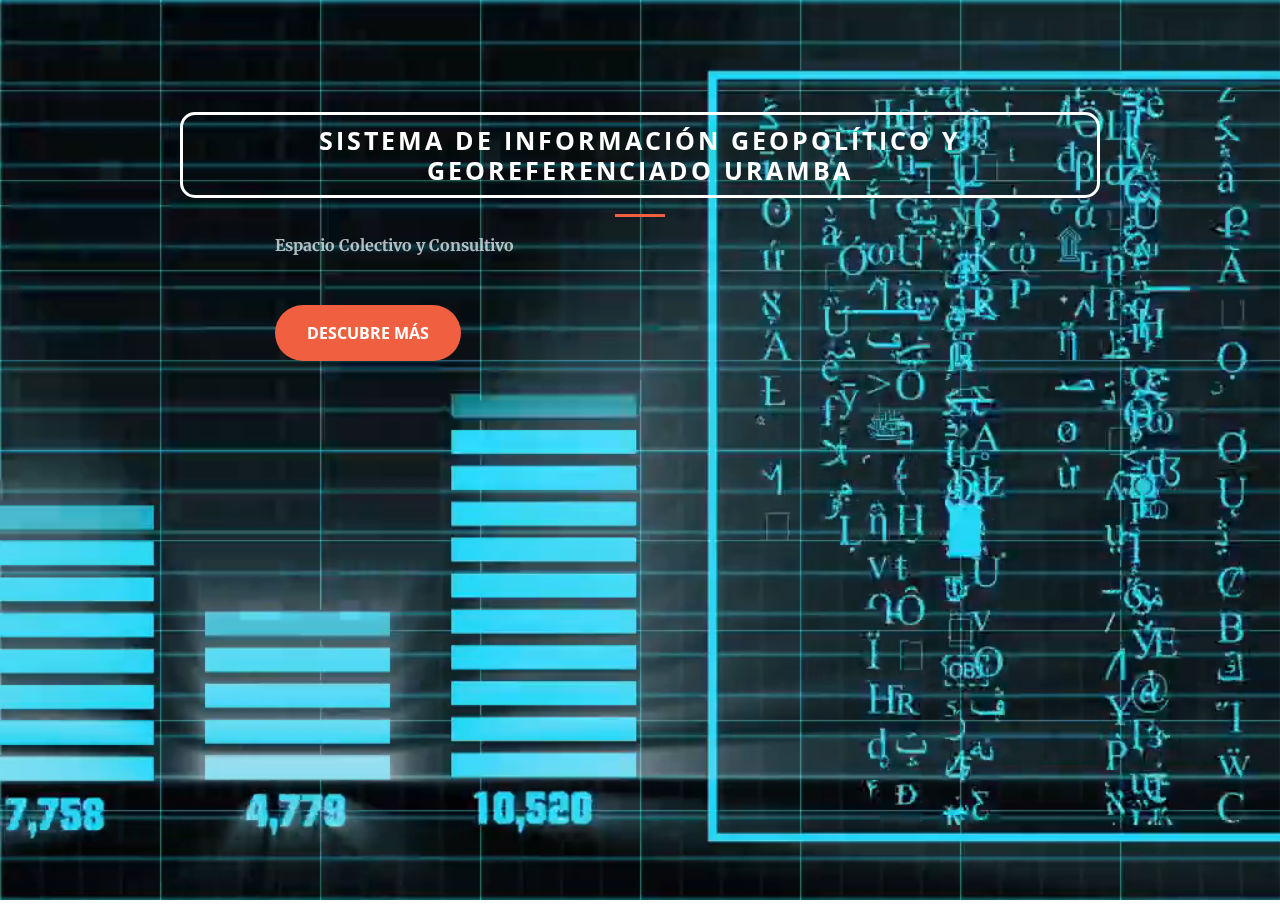
<file: index.html>
<!DOCTYPE html>
<html lang="en">

  <head>
	  <meta name="google-site-verification" content="Jle-zNDKQRshjD7ltNRLYMKPgFHZeFi5ZIf6fvwQRps" />

    <meta charset="utf-8">
    <meta name="viewport" content="width=device-width, initial-scale=1, shrink-to-fit=no">
    <meta name="description" content="">
    <meta name="author" content="">
	  <link rel="icon" href="img/slogo.ico">

    <title>Scharss</title>

    <!-- Bootstrap core CSS -->
    <link href="vendor/bootstrap/css/bootstrap.min.css" rel="stylesheet">

    <!-- Custom fonts for this template -->
    <link href="vendor/fontawesome-free/css/all.min.css" rel="stylesheet" type="text/css">
    <link href='https://fonts.googleapis.com/css?family=Open+Sans:300italic,400italic,600italic,700italic,800italic,400,300,600,700,800' rel='stylesheet' type='text/css'>
    <link href='https://fonts.googleapis.com/css?family=Merriweather:400,300,300italic,400italic,700,700italic,900,900italic' rel='stylesheet' type='text/css'>

    <!-- Plugin CSS -->
    <link href="vendor/magnific-popup/magnific-popup.css" rel="stylesheet">

    <!-- Custom styles for this template -->
    <link href="css/creative.min.css" rel="stylesheet">
	<link href="css/styles.css" rel="stylesheet" type="text/css">

  </head>

  <body id="page-top">

    <!-- Navigation -->
    <!--  <nav class="navbar navbar-expand-lg navbar-light fixed-top" id="mainNav">
      <div class="container">
        <a class="navbar-brand js-scroll-trigger" href="#page-top"><strong>Geek Academy</strong></a>
        <button class="navbar-toggler navbar-toggler-right" type="button" data-toggle="collapse" data-target="#navbarResponsive" aria-controls="navbarResponsive" aria-expanded="false" aria-label="Toggle navigation">
          <span class="navbar-toggler-icon"></span>
        </button>
        <div class="collapse navbar-collapse" id="navbarResponsive">
          <ul class="navbar-nav ml-auto">
            <li class="nav-item">
              <a class="nav-link js-scroll-trigger" href="https://scharss.moodlecloud.com/login/index.php"><strong>Campus</strong></a>
            </li>
		  
		  
		<li class="nav-item">
              <a class="nav-link js-scroll-trigger" href="https://scharss.github.io/mihorario/"><strong>Calendar</strong></a>
            </li>
            
            <li class="nav-item">
              <a class="nav-link js-scroll-trigger" href="#about"><strong>Portfolio</strong></a>
            </li>
            <li class="nav-item">
              <a class="nav-link js-scroll-trigger" href="#contact"><strong>Contact</strong></a>
            </li>
		  
		  	<li class="nav-item">
              <a class="nav-link js-scroll-trigger" href="https://scharss.blogspot.com/"><strong>Blog</strong></a>
            </li>
		  
		  <li class="nav-item">
              <a class="nav-link js-scroll-trigger" href="https://scharss.github.io/agrodata2/"><strong>Satellite Online</strong></a>
            </li>
		  
		 
          </ul>
        </div>
      </div>
    </nav>-->

	<!--**************************************header************************************-->
    
	<div class = "header-container">
	<div class= "video-container">
	
    
	<video id="video" src="video/teclas.mp4" muted autoplay loop poster="video/header.jpg"></video>
	
	<!--fin video -->
   </div><!--fin video container-->
   <div class="container my-auto">
        <div class="row">
          <div class="col-lg-10 mx-auto">
            <h1 class="text-uppercase">
              <strong>Sistema De Información Geopolítico y Georeferenciado URAMBA</strong>
            </h1>
            <hr>
          </div>
          <div class="col-lg-8 mx-auto">
            <p class="text-faded mb-5"><strong>Espacio Colectivo y Consultivo  </strong> </p>
			
            <a class="btn btn-primary btn-xl js-scroll-trigger" href="index2.html">Descubre Más</a>
          </div>
        </div>
      </div>
   </div><!--fin header container-->
<br>   
   
	
	<!--**************************************header************************************-->

    
	
	 
	 
<!--******************************************************************************-->

    <!-- Bootstrap core JavaScript -->
    <script src="vendor/jquery/jquery.min.js"></script>
    <script src="vendor/bootstrap/js/bootstrap.bundle.min.js"></script>

    <!-- Plugin JavaScript -->
    <script src="vendor/jquery-easing/jquery.easing.min.js"></script>
    <script src="vendor/scrollreveal/scrollreveal.min.js"></script>
    <script src="vendor/magnific-popup/jquery.magnific-popup.min.js"></script>

    <!-- Custom scripts for this template -->
    <script src="js/creative.min.js"></script>

  </body>

</html>
</file>
<file: css/styles.css>
.header-container  {
	width: 100%;
	height: 100%;
	border-left: none;
	border-right: none;
	position: relative;
	padding: 20px;
	
	
	

}

.video-container{
	position: absolute;
	top: 0%;
	left:0%;
	height: 100%;
	width: 100%;
	overflow: hidden;
		
}

video {
	 position: relative;
    top: 0;
    left: 0;
    width: 100vw;
    height: 100vh;
    object-fit: cover;
	
}

h1 {
	
	color: #ffffff;
	z-index: 1;
	text-align: center;
	margin-right: auto;
	margin-left: auto;
	margin-top: 10%;
	border: 3px solid #FFFFFF;
	padding: 10px;
	border-radius: 15px;
	width: auto;
	letter-spacing: 3px;
	font-size: 25px;
	font-family: 'Open Sans', 'Helvetica Neue', Arial, sans-serif;
	position: relative;
	
	
}

.separator{
	
	margin: 0 auto;
   width: 200px;
   color: #f05f40;
}
</file>
<file: vendor/fontawesome-free/css/all.min.css>
/*!
 * Font Awesome Free 5.3.1 by @fontawesome - https://fontawesome.com
 * License - https://fontawesome.com/license/free (Icons: CC BY 4.0, Fonts: SIL OFL 1.1, Code: MIT License)
 */
.fa,.fab,.fal,.far,.fas{-moz-osx-font-smoothing:grayscale;-webkit-font-smoothing:antialiased;display:inline-block;font-style:normal;font-variant:normal;text-rendering:auto;line-height:1}.fa-lg{font-size:1.33333em;line-height:.75em;vertical-align:-.0667em}.fa-xs{font-size:.75em}.fa-sm{font-size:.875em}.fa-1x{font-size:1em}.fa-2x{font-size:2em}.fa-3x{font-size:3em}.fa-4x{font-size:4em}.fa-5x{font-size:5em}.fa-6x{font-size:6em}.fa-7x{font-size:7em}.fa-8x{font-size:8em}.fa-9x{font-size:9em}.fa-10x{font-size:10em}.fa-fw{text-align:center;width:1.25em}.fa-ul{list-style-type:none;margin-left:2.5em;padding-left:0}.fa-ul>li{position:relative}.fa-li{left:-2em;position:absolute;text-align:center;width:2em;line-height:inherit}.fa-border{border:.08em solid #eee;border-radius:.1em;padding:.2em .25em .15em}.fa-pull-left{float:left}.fa-pull-right{float:right}.fa.fa-pull-left,.fab.fa-pull-left,.fal.fa-pull-left,.far.fa-pull-left,.fas.fa-pull-left{margin-right:.3em}.fa.fa-pull-right,.fab.fa-pull-right,.fal.fa-pull-right,.far.fa-pull-right,.fas.fa-pull-right{margin-left:.3em}.fa-spin{animation:fa-spin 2s infinite linear}.fa-pulse{animation:fa-spin 1s infinite steps(8)}@keyframes fa-spin{0%{transform:rotate(0deg)}to{transform:rotate(1turn)}}.fa-rotate-90{-ms-filter:"progid:DXImageTransform.Microsoft.BasicImage(rotation=1)";transform:rotate(90deg)}.fa-rotate-180{-ms-filter:"progid:DXImageTransform.Microsoft.BasicImage(rotation=2)";transform:rotate(180deg)}.fa-rotate-270{-ms-filter:"progid:DXImageTransform.Microsoft.BasicImage(rotation=3)";transform:rotate(270deg)}.fa-flip-horizontal{-ms-filter:"progid:DXImageTransform.Microsoft.BasicImage(rotation=0, mirror=1)";transform:scaleX(-1)}.fa-flip-vertical{transform:scaleY(-1)}.fa-flip-horizontal.fa-flip-vertical,.fa-flip-vertical{-ms-filter:"progid:DXImageTransform.Microsoft.BasicImage(rotation=2, mirror=1)"}.fa-flip-horizontal.fa-flip-vertical{transform:scale(-1)}:root .fa-flip-horizontal,:root .fa-flip-vertical,:root .fa-rotate-90,:root .fa-rotate-180,:root .fa-rotate-270{-webkit-filter:none;filter:none}.fa-stack{display:inline-block;height:2em;line-height:2em;position:relative;vertical-align:middle;width:2em}.fa-stack-1x,.fa-stack-2x{left:0;position:absolute;text-align:center;width:100%}.fa-stack-1x{line-height:inherit}.fa-stack-2x{font-size:2em}.fa-inverse{color:#fff}.fa-500px:before{content:"\f26e"}.fa-accessible-icon:before{content:"\f368"}.fa-accusoft:before{content:"\f369"}.fa-ad:before{content:"\f641"}.fa-address-book:before{content:"\f2b9"}.fa-address-card:before{content:"\f2bb"}.fa-adjust:before{content:"\f042"}.fa-adn:before{content:"\f170"}.fa-adversal:before{content:"\f36a"}.fa-affiliatetheme:before{content:"\f36b"}.fa-air-freshener:before{content:"\f5d0"}.fa-algolia:before{content:"\f36c"}.fa-align-center:before{content:"\f037"}.fa-align-justify:before{content:"\f039"}.fa-align-left:before{content:"\f036"}.fa-align-right:before{content:"\f038"}.fa-alipay:before{content:"\f642"}.fa-allergies:before{content:"\f461"}.fa-amazon:before{content:"\f270"}.fa-amazon-pay:before{content:"\f42c"}.fa-ambulance:before{content:"\f0f9"}.fa-american-sign-language-interpreting:before{content:"\f2a3"}.fa-amilia:before{content:"\f36d"}.fa-anchor:before{content:"\f13d"}.fa-android:before{content:"\f17b"}.fa-angellist:before{content:"\f209"}.fa-angle-double-down:before{content:"\f103"}.fa-angle-double-left:before{content:"\f100"}.fa-angle-double-right:before{content:"\f101"}.fa-angle-double-up:before{content:"\f102"}.fa-angle-down:before{content:"\f107"}.fa-angle-left:before{content:"\f104"}.fa-angle-right:before{content:"\f105"}.fa-angle-up:before{content:"\f106"}.fa-angry:before{content:"\f556"}.fa-angrycreative:before{content:"\f36e"}.fa-angular:before{content:"\f420"}.fa-ankh:before{content:"\f644"}.fa-app-store:before{content:"\f36f"}.fa-app-store-ios:before{content:"\f370"}.fa-apper:before{content:"\f371"}.fa-apple:before{content:"\f179"}.fa-apple-alt:before{content:"\f5d1"}.fa-apple-pay:before{content:"\f415"}.fa-archive:before{content:"\f187"}.fa-archway:before{content:"\f557"}.fa-arrow-alt-circle-down:before{content:"\f358"}.fa-arrow-alt-circle-left:before{content:"\f359"}.fa-arrow-alt-circle-right:before{content:"\f35a"}.fa-arrow-alt-circle-up:before{content:"\f35b"}.fa-arrow-circle-down:before{content:"\f0ab"}.fa-arrow-circle-left:before{content:"\f0a8"}.fa-arrow-circle-right:before{content:"\f0a9"}.fa-arrow-circle-up:before{content:"\f0aa"}.fa-arrow-down:before{content:"\f063"}.fa-arrow-left:before{content:"\f060"}.fa-arrow-right:before{content:"\f061"}.fa-arrow-up:before{content:"\f062"}.fa-arrows-alt:before{content:"\f0b2"}.fa-arrows-alt-h:before{content:"\f337"}.fa-arrows-alt-v:before{content:"\f338"}.fa-assistive-listening-systems:before{content:"\f2a2"}.fa-asterisk:before{content:"\f069"}.fa-asymmetrik:before{content:"\f372"}.fa-at:before{content:"\f1fa"}.fa-atlas:before{content:"\f558"}.fa-atom:before{content:"\f5d2"}.fa-audible:before{content:"\f373"}.fa-audio-description:before{content:"\f29e"}.fa-autoprefixer:before{content:"\f41c"}.fa-avianex:before{content:"\f374"}.fa-aviato:before{content:"\f421"}.fa-award:before{content:"\f559"}.fa-aws:before{content:"\f375"}.fa-backspace:before{content:"\f55a"}.fa-backward:before{content:"\f04a"}.fa-balance-scale:before{content:"\f24e"}.fa-ban:before{content:"\f05e"}.fa-band-aid:before{content:"\f462"}.fa-bandcamp:before{content:"\f2d5"}.fa-barcode:before{content:"\f02a"}.fa-bars:before{content:"\f0c9"}.fa-baseball-ball:before{content:"\f433"}.fa-basketball-ball:before{content:"\f434"}.fa-bath:before{content:"\f2cd"}.fa-battery-empty:before{content:"\f244"}.fa-battery-full:before{content:"\f240"}.fa-battery-half:before{content:"\f242"}.fa-battery-quarter:before{content:"\f243"}.fa-battery-three-quarters:before{content:"\f241"}.fa-bed:before{content:"\f236"}.fa-beer:before{content:"\f0fc"}.fa-behance:before{content:"\f1b4"}.fa-behance-square:before{content:"\f1b5"}.fa-bell:before{content:"\f0f3"}.fa-bell-slash:before{content:"\f1f6"}.fa-bezier-curve:before{content:"\f55b"}.fa-bible:before{content:"\f647"}.fa-bicycle:before{content:"\f206"}.fa-bimobject:before{content:"\f378"}.fa-binoculars:before{content:"\f1e5"}.fa-birthday-cake:before{content:"\f1fd"}.fa-bitbucket:before{content:"\f171"}.fa-bitcoin:before{content:"\f379"}.fa-bity:before{content:"\f37a"}.fa-black-tie:before{content:"\f27e"}.fa-blackberry:before{content:"\f37b"}.fa-blender:before{content:"\f517"}.fa-blind:before{content:"\f29d"}.fa-blogger:before{content:"\f37c"}.fa-blogger-b:before{content:"\f37d"}.fa-bluetooth:before{content:"\f293"}.fa-bluetooth-b:before{content:"\f294"}.fa-bold:before{content:"\f032"}.fa-bolt:before{content:"\f0e7"}.fa-bomb:before{content:"\f1e2"}.fa-bone:before{content:"\f5d7"}.fa-bong:before{content:"\f55c"}.fa-book:before{content:"\f02d"}.fa-book-open:before{content:"\f518"}.fa-book-reader:before{content:"\f5da"}.fa-bookmark:before{content:"\f02e"}.fa-bowling-ball:before{content:"\f436"}.fa-box:before{content:"\f466"}.fa-box-open:before{content:"\f49e"}.fa-boxes:before{content:"\f468"}.fa-braille:before{content:"\f2a1"}.fa-brain:before{content:"\f5dc"}.fa-briefcase:before{content:"\f0b1"}.fa-briefcase-medical:before{content:"\f469"}.fa-broadcast-tower:before{content:"\f519"}.fa-broom:before{content:"\f51a"}.fa-brush:before{content:"\f55d"}.fa-btc:before{content:"\f15a"}.fa-bug:before{content:"\f188"}.fa-building:before{content:"\f1ad"}.fa-bullhorn:before{content:"\f0a1"}.fa-bullseye:before{content:"\f140"}.fa-burn:before{content:"\f46a"}.fa-buromobelexperte:before{content:"\f37f"}.fa-bus:before{content:"\f207"}.fa-bus-alt:before{content:"\f55e"}.fa-business-time:before{content:"\f64a"}.fa-buysellads:before{content:"\f20d"}.fa-calculator:before{content:"\f1ec"}.fa-calendar:before{content:"\f133"}.fa-calendar-alt:before{content:"\f073"}.fa-calendar-check:before{content:"\f274"}.fa-calendar-minus:before{content:"\f272"}.fa-calendar-plus:before{content:"\f271"}.fa-calendar-times:before{content:"\f273"}.fa-camera:before{content:"\f030"}.fa-camera-retro:before{content:"\f083"}.fa-cannabis:before{content:"\f55f"}.fa-capsules:before{content:"\f46b"}.fa-car:before{content:"\f1b9"}.fa-car-alt:before{content:"\f5de"}.fa-car-battery:before{content:"\f5df"}.fa-car-crash:before{content:"\f5e1"}.fa-car-side:before{content:"\f5e4"}.fa-caret-down:before{content:"\f0d7"}.fa-caret-left:before{content:"\f0d9"}.fa-caret-right:before{content:"\f0da"}.fa-caret-square-down:before{content:"\f150"}.fa-caret-square-left:before{content:"\f191"}.fa-caret-square-right:before{content:"\f152"}.fa-caret-square-up:before{content:"\f151"}.fa-caret-up:before{content:"\f0d8"}.fa-cart-arrow-down:before{content:"\f218"}.fa-cart-plus:before{content:"\f217"}.fa-cc-amazon-pay:before{content:"\f42d"}.fa-cc-amex:before{content:"\f1f3"}.fa-cc-apple-pay:before{content:"\f416"}.fa-cc-diners-club:before{content:"\f24c"}.fa-cc-discover:before{content:"\f1f2"}.fa-cc-jcb:before{content:"\f24b"}.fa-cc-mastercard:before{content:"\f1f1"}.fa-cc-paypal:before{content:"\f1f4"}.fa-cc-stripe:before{content:"\f1f5"}.fa-cc-visa:before{content:"\f1f0"}.fa-centercode:before{content:"\f380"}.fa-certificate:before{content:"\f0a3"}.fa-chalkboard:before{content:"\f51b"}.fa-chalkboard-teacher:before{content:"\f51c"}.fa-charging-station:before{content:"\f5e7"}.fa-chart-area:before{content:"\f1fe"}.fa-chart-bar:before{content:"\f080"}.fa-chart-line:before{content:"\f201"}.fa-chart-pie:before{content:"\f200"}.fa-check:before{content:"\f00c"}.fa-check-circle:before{content:"\f058"}.fa-check-double:before{content:"\f560"}.fa-check-square:before{content:"\f14a"}.fa-chess:before{content:"\f439"}.fa-chess-bishop:before{content:"\f43a"}.fa-chess-board:before{content:"\f43c"}.fa-chess-king:before{content:"\f43f"}.fa-chess-knight:before{content:"\f441"}.fa-chess-pawn:before{content:"\f443"}.fa-chess-queen:before{content:"\f445"}.fa-chess-rook:before{content:"\f447"}.fa-chevron-circle-down:before{content:"\f13a"}.fa-chevron-circle-left:before{content:"\f137"}.fa-chevron-circle-right:before{content:"\f138"}.fa-chevron-circle-up:before{content:"\f139"}.fa-chevron-down:before{content:"\f078"}.fa-chevron-left:before{content:"\f053"}.fa-chevron-right:before{content:"\f054"}.fa-chevron-up:before{content:"\f077"}.fa-child:before{content:"\f1ae"}.fa-chrome:before{content:"\f268"}.fa-church:before{content:"\f51d"}.fa-circle:before{content:"\f111"}.fa-circle-notch:before{content:"\f1ce"}.fa-city:before{content:"\f64f"}.fa-clipboard:before{content:"\f328"}.fa-clipboard-check:before{content:"\f46c"}.fa-clipboard-list:before{content:"\f46d"}.fa-clock:before{content:"\f017"}.fa-clone:before{content:"\f24d"}.fa-closed-captioning:before{content:"\f20a"}.fa-cloud:before{content:"\f0c2"}.fa-cloud-download-alt:before{content:"\f381"}.fa-cloud-upload-alt:before{content:"\f382"}.fa-cloudscale:before{content:"\f383"}.fa-cloudsmith:before{content:"\f384"}.fa-cloudversify:before{content:"\f385"}.fa-cocktail:before{content:"\f561"}.fa-code:before{content:"\f121"}.fa-code-branch:before{content:"\f126"}.fa-codepen:before{content:"\f1cb"}.fa-codiepie:before{content:"\f284"}.fa-coffee:before{content:"\f0f4"}.fa-cog:before{content:"\f013"}.fa-cogs:before{content:"\f085"}.fa-coins:before{content:"\f51e"}.fa-columns:before{content:"\f0db"}.fa-comment:before{content:"\f075"}.fa-comment-alt:before{content:"\f27a"}.fa-comment-dollar:before{content:"\f651"}.fa-comment-dots:before{content:"\f4ad"}.fa-comment-slash:before{content:"\f4b3"}.fa-comments:before{content:"\f086"}.fa-comments-dollar:before{content:"\f653"}.fa-compact-disc:before{content:"\f51f"}.fa-compass:before{content:"\f14e"}.fa-compress:before{content:"\f066"}.fa-concierge-bell:before{content:"\f562"}.fa-connectdevelop:before{content:"\f20e"}.fa-contao:before{content:"\f26d"}.fa-cookie:before{content:"\f563"}.fa-cookie-bite:before{content:"\f564"}.fa-copy:before{content:"\f0c5"}.fa-copyright:before{content:"\f1f9"}.fa-couch:before{content:"\f4b8"}.fa-cpanel:before{content:"\f388"}.fa-creative-commons:before{content:"\f25e"}.fa-creative-commons-by:before{content:"\f4e7"}.fa-creative-commons-nc:before{content:"\f4e8"}.fa-creative-commons-nc-eu:before{content:"\f4e9"}.fa-creative-commons-nc-jp:before{content:"\f4ea"}.fa-creative-commons-nd:before{content:"\f4eb"}.fa-creative-commons-pd:before{content:"\f4ec"}.fa-creative-commons-pd-alt:before{content:"\f4ed"}.fa-creative-commons-remix:before{content:"\f4ee"}.fa-creative-commons-sa:before{content:"\f4ef"}.fa-creative-commons-sampling:before{content:"\f4f0"}.fa-creative-commons-sampling-plus:before{content:"\f4f1"}.fa-creative-commons-share:before{content:"\f4f2"}.fa-credit-card:before{content:"\f09d"}.fa-crop:before{content:"\f125"}.fa-crop-alt:before{content:"\f565"}.fa-cross:before{content:"\f654"}.fa-crosshairs:before{content:"\f05b"}.fa-crow:before{content:"\f520"}.fa-crown:before{content:"\f521"}.fa-css3:before{content:"\f13c"}.fa-css3-alt:before{content:"\f38b"}.fa-cube:before{content:"\f1b2"}.fa-cubes:before{content:"\f1b3"}.fa-cut:before{content:"\f0c4"}.fa-cuttlefish:before{content:"\f38c"}.fa-d-and-d:before{content:"\f38d"}.fa-dashcube:before{content:"\f210"}.fa-database:before{content:"\f1c0"}.fa-deaf:before{content:"\f2a4"}.fa-delicious:before{content:"\f1a5"}.fa-deploydog:before{content:"\f38e"}.fa-deskpro:before{content:"\f38f"}.fa-desktop:before{content:"\f108"}.fa-deviantart:before{content:"\f1bd"}.fa-dharmachakra:before{content:"\f655"}.fa-diagnoses:before{content:"\f470"}.fa-dice:before{content:"\f522"}.fa-dice-five:before{content:"\f523"}.fa-dice-four:before{content:"\f524"}.fa-dice-one:before{content:"\f525"}.fa-dice-six:before{content:"\f526"}.fa-dice-three:before{content:"\f527"}.fa-dice-two:before{content:"\f528"}.fa-digg:before{content:"\f1a6"}.fa-digital-ocean:before{content:"\f391"}.fa-digital-tachograph:before{content:"\f566"}.fa-directions:before{content:"\f5eb"}.fa-discord:before{content:"\f392"}.fa-discourse:before{content:"\f393"}.fa-divide:before{content:"\f529"}.fa-dizzy:before{content:"\f567"}.fa-dna:before{content:"\f471"}.fa-dochub:before{content:"\f394"}.fa-docker:before{content:"\f395"}.fa-dollar-sign:before{content:"\f155"}.fa-dolly:before{content:"\f472"}.fa-dolly-flatbed:before{content:"\f474"}.fa-donate:before{content:"\f4b9"}.fa-door-closed:before{content:"\f52a"}.fa-door-open:before{content:"\f52b"}.fa-dot-circle:before{content:"\f192"}.fa-dove:before{content:"\f4ba"}.fa-download:before{content:"\f019"}.fa-draft2digital:before{content:"\f396"}.fa-drafting-compass:before{content:"\f568"}.fa-draw-polygon:before{content:"\f5ee"}.fa-dribbble:before{content:"\f17d"}.fa-dribbble-square:before{content:"\f397"}.fa-dropbox:before{content:"\f16b"}.fa-drum:before{content:"\f569"}.fa-drum-steelpan:before{content:"\f56a"}.fa-drupal:before{content:"\f1a9"}.fa-dumbbell:before{content:"\f44b"}.fa-dyalog:before{content:"\f399"}.fa-earlybirds:before{content:"\f39a"}.fa-ebay:before{content:"\f4f4"}.fa-edge:before{content:"\f282"}.fa-edit:before{content:"\f044"}.fa-eject:before{content:"\f052"}.fa-elementor:before{content:"\f430"}.fa-ellipsis-h:before{content:"\f141"}.fa-ellipsis-v:before{content:"\f142"}.fa-ello:before{content:"\f5f1"}.fa-ember:before{content:"\f423"}.fa-empire:before{content:"\f1d1"}.fa-envelope:before{content:"\f0e0"}.fa-envelope-open:before{content:"\f2b6"}.fa-envelope-open-text:before{content:"\f658"}.fa-envelope-square:before{content:"\f199"}.fa-envira:before{content:"\f299"}.fa-equals:before{content:"\f52c"}.fa-eraser:before{content:"\f12d"}.fa-erlang:before{content:"\f39d"}.fa-ethereum:before{content:"\f42e"}.fa-etsy:before{content:"\f2d7"}.fa-euro-sign:before{content:"\f153"}.fa-exchange-alt:before{content:"\f362"}.fa-exclamation:before{content:"\f12a"}.fa-exclamation-circle:before{content:"\f06a"}.fa-exclamation-triangle:before{content:"\f071"}.fa-expand:before{content:"\f065"}.fa-expand-arrows-alt:before{content:"\f31e"}.fa-expeditedssl:before{content:"\f23e"}.fa-external-link-alt:before{content:"\f35d"}.fa-external-link-square-alt:before{content:"\f360"}.fa-eye:before{content:"\f06e"}.fa-eye-dropper:before{content:"\f1fb"}.fa-eye-slash:before{content:"\f070"}.fa-facebook:before{content:"\f09a"}.fa-facebook-f:before{content:"\f39e"}.fa-facebook-messenger:before{content:"\f39f"}.fa-facebook-square:before{content:"\f082"}.fa-fast-backward:before{content:"\f049"}.fa-fast-forward:before{content:"\f050"}.fa-fax:before{content:"\f1ac"}.fa-feather:before{content:"\f52d"}.fa-feather-alt:before{content:"\f56b"}.fa-female:before{content:"\f182"}.fa-fighter-jet:before{content:"\f0fb"}.fa-file:before{content:"\f15b"}.fa-file-alt:before{content:"\f15c"}.fa-file-archive:before{content:"\f1c6"}.fa-file-audio:before{content:"\f1c7"}.fa-file-code:before{content:"\f1c9"}.fa-file-contract:before{content:"\f56c"}.fa-file-download:before{content:"\f56d"}.fa-file-excel:before{content:"\f1c3"}.fa-file-export:before{content:"\f56e"}.fa-file-image:before{content:"\f1c5"}.fa-file-import:before{content:"\f56f"}.fa-file-invoice:before{content:"\f570"}.fa-file-invoice-dollar:before{content:"\f571"}.fa-file-medical:before{content:"\f477"}.fa-file-medical-alt:before{content:"\f478"}.fa-file-pdf:before{content:"\f1c1"}.fa-file-powerpoint:before{content:"\f1c4"}.fa-file-prescription:before{content:"\f572"}.fa-file-signature:before{content:"\f573"}.fa-file-upload:before{content:"\f574"}.fa-file-video:before{content:"\f1c8"}.fa-file-word:before{content:"\f1c2"}.fa-fill:before{content:"\f575"}.fa-fill-drip:before{content:"\f576"}.fa-film:before{content:"\f008"}.fa-filter:before{content:"\f0b0"}.fa-fingerprint:before{content:"\f577"}.fa-fire:before{content:"\f06d"}.fa-fire-extinguisher:before{content:"\f134"}.fa-firefox:before{content:"\f269"}.fa-first-aid:before{content:"\f479"}.fa-first-order:before{content:"\f2b0"}.fa-first-order-alt:before{content:"\f50a"}.fa-firstdraft:before{content:"\f3a1"}.fa-fish:before{content:"\f578"}.fa-flag:before{content:"\f024"}.fa-flag-checkered:before{content:"\f11e"}.fa-flask:before{content:"\f0c3"}.fa-flickr:before{content:"\f16e"}.fa-flipboard:before{content:"\f44d"}.fa-flushed:before{content:"\f579"}.fa-fly:before{content:"\f417"}.fa-folder:before{content:"\f07b"}.fa-folder-minus:before{content:"\f65d"}.fa-folder-open:before{content:"\f07c"}.fa-folder-plus:before{content:"\f65e"}.fa-font:before{content:"\f031"}.fa-font-awesome:before{content:"\f2b4"}.fa-font-awesome-alt:before{content:"\f35c"}.fa-font-awesome-flag:before{content:"\f425"}.fa-font-awesome-logo-full:before{content:"\f4e6"}.fa-fonticons:before{content:"\f280"}.fa-fonticons-fi:before{content:"\f3a2"}.fa-football-ball:before{content:"\f44e"}.fa-fort-awesome:before{content:"\f286"}.fa-fort-awesome-alt:before{content:"\f3a3"}.fa-forumbee:before{content:"\f211"}.fa-forward:before{content:"\f04e"}.fa-foursquare:before{content:"\f180"}.fa-free-code-camp:before{content:"\f2c5"}.fa-freebsd:before{content:"\f3a4"}.fa-frog:before{content:"\f52e"}.fa-frown:before{content:"\f119"}.fa-frown-open:before{content:"\f57a"}.fa-fulcrum:before{content:"\f50b"}.fa-funnel-dollar:before{content:"\f662"}.fa-futbol:before{content:"\f1e3"}.fa-galactic-republic:before{content:"\f50c"}.fa-galactic-senate:before{content:"\f50d"}.fa-gamepad:before{content:"\f11b"}.fa-gas-pump:before{content:"\f52f"}.fa-gavel:before{content:"\f0e3"}.fa-gem:before{content:"\f3a5"}.fa-genderless:before{content:"\f22d"}.fa-get-pocket:before{content:"\f265"}.fa-gg:before{content:"\f260"}.fa-gg-circle:before{content:"\f261"}.fa-gift:before{content:"\f06b"}.fa-git:before{content:"\f1d3"}.fa-git-square:before{content:"\f1d2"}.fa-github:before{content:"\f09b"}.fa-github-alt:before{content:"\f113"}.fa-github-square:before{content:"\f092"}.fa-gitkraken:before{content:"\f3a6"}.fa-gitlab:before{content:"\f296"}.fa-gitter:before{content:"\f426"}.fa-glass-martini:before{content:"\f000"}.fa-glass-martini-alt:before{content:"\f57b"}.fa-glasses:before{content:"\f530"}.fa-glide:before{content:"\f2a5"}.fa-glide-g:before{content:"\f2a6"}.fa-globe:before{content:"\f0ac"}.fa-globe-africa:before{content:"\f57c"}.fa-globe-americas:before{content:"\f57d"}.fa-globe-asia:before{content:"\f57e"}.fa-gofore:before{content:"\f3a7"}.fa-golf-ball:before{content:"\f450"}.fa-goodreads:before{content:"\f3a8"}.fa-goodreads-g:before{content:"\f3a9"}.fa-google:before{content:"\f1a0"}.fa-google-drive:before{content:"\f3aa"}.fa-google-play:before{content:"\f3ab"}.fa-google-plus:before{content:"\f2b3"}.fa-google-plus-g:before{content:"\f0d5"}.fa-google-plus-square:before{content:"\f0d4"}.fa-google-wallet:before{content:"\f1ee"}.fa-gopuram:before{content:"\f664"}.fa-graduation-cap:before{content:"\f19d"}.fa-gratipay:before{content:"\f184"}.fa-grav:before{content:"\f2d6"}.fa-greater-than:before{content:"\f531"}.fa-greater-than-equal:before{content:"\f532"}.fa-grimace:before{content:"\f57f"}.fa-grin:before{content:"\f580"}.fa-grin-alt:before{content:"\f581"}.fa-grin-beam:before{content:"\f582"}.fa-grin-beam-sweat:before{content:"\f583"}.fa-grin-hearts:before{content:"\f584"}.fa-grin-squint:before{content:"\f585"}.fa-grin-squint-tears:before{content:"\f586"}.fa-grin-stars:before{content:"\f587"}.fa-grin-tears:before{content:"\f588"}.fa-grin-tongue:before{content:"\f589"}.fa-grin-tongue-squint:before{content:"\f58a"}.fa-grin-tongue-wink:before{content:"\f58b"}.fa-grin-wink:before{content:"\f58c"}.fa-grip-horizontal:before{content:"\f58d"}.fa-grip-vertical:before{content:"\f58e"}.fa-gripfire:before{content:"\f3ac"}.fa-grunt:before{content:"\f3ad"}.fa-gulp:before{content:"\f3ae"}.fa-h-square:before{content:"\f0fd"}.fa-hacker-news:before{content:"\f1d4"}.fa-hacker-news-square:before{content:"\f3af"}.fa-hackerrank:before{content:"\f5f7"}.fa-hamsa:before{content:"\f665"}.fa-hand-holding:before{content:"\f4bd"}.fa-hand-holding-heart:before{content:"\f4be"}.fa-hand-holding-usd:before{content:"\f4c0"}.fa-hand-lizard:before{content:"\f258"}.fa-hand-paper:before{content:"\f256"}.fa-hand-peace:before{content:"\f25b"}.fa-hand-point-down:before{content:"\f0a7"}.fa-hand-point-left:before{content:"\f0a5"}.fa-hand-point-right:before{content:"\f0a4"}.fa-hand-point-up:before{content:"\f0a6"}.fa-hand-pointer:before{content:"\f25a"}.fa-hand-rock:before{content:"\f255"}.fa-hand-scissors:before{content:"\f257"}.fa-hand-spock:before{content:"\f259"}.fa-hands:before{content:"\f4c2"}.fa-hands-helping:before{content:"\f4c4"}.fa-handshake:before{content:"\f2b5"}.fa-hashtag:before{content:"\f292"}.fa-haykal:before{content:"\f666"}.fa-hdd:before{content:"\f0a0"}.fa-heading:before{content:"\f1dc"}.fa-headphones:before{content:"\f025"}.fa-headphones-alt:before{content:"\f58f"}.fa-headset:before{content:"\f590"}.fa-heart:before{content:"\f004"}.fa-heartbeat:before{content:"\f21e"}.fa-helicopter:before{content:"\f533"}.fa-highlighter:before{content:"\f591"}.fa-hips:before{content:"\f452"}.fa-hire-a-helper:before{content:"\f3b0"}.fa-history:before{content:"\f1da"}.fa-hockey-puck:before{content:"\f453"}.fa-home:before{content:"\f015"}.fa-hooli:before{content:"\f427"}.fa-hornbill:before{content:"\f592"}.fa-hospital:before{content:"\f0f8"}.fa-hospital-alt:before{content:"\f47d"}.fa-hospital-symbol:before{content:"\f47e"}.fa-hot-tub:before{content:"\f593"}.fa-hotel:before{content:"\f594"}.fa-hotjar:before{content:"\f3b1"}.fa-hourglass:before{content:"\f254"}.fa-hourglass-end:before{content:"\f253"}.fa-hourglass-half:before{content:"\f252"}.fa-hourglass-start:before{content:"\f251"}.fa-houzz:before{content:"\f27c"}.fa-html5:before{content:"\f13b"}.fa-hubspot:before{content:"\f3b2"}.fa-i-cursor:before{content:"\f246"}.fa-id-badge:before{content:"\f2c1"}.fa-id-card:before{content:"\f2c2"}.fa-id-card-alt:before{content:"\f47f"}.fa-image:before{content:"\f03e"}.fa-images:before{content:"\f302"}.fa-imdb:before{content:"\f2d8"}.fa-inbox:before{content:"\f01c"}.fa-indent:before{content:"\f03c"}.fa-industry:before{content:"\f275"}.fa-infinity:before{content:"\f534"}.fa-info:before{content:"\f129"}.fa-info-circle:before{content:"\f05a"}.fa-instagram:before{content:"\f16d"}.fa-internet-explorer:before{content:"\f26b"}.fa-ioxhost:before{content:"\f208"}.fa-italic:before{content:"\f033"}.fa-itunes:before{content:"\f3b4"}.fa-itunes-note:before{content:"\f3b5"}.fa-java:before{content:"\f4e4"}.fa-jedi:before{content:"\f669"}.fa-jedi-order:before{content:"\f50e"}.fa-jenkins:before{content:"\f3b6"}.fa-joget:before{content:"\f3b7"}.fa-joint:before{content:"\f595"}.fa-joomla:before{content:"\f1aa"}.fa-journal-whills:before{content:"\f66a"}.fa-js:before{content:"\f3b8"}.fa-js-square:before{content:"\f3b9"}.fa-jsfiddle:before{content:"\f1cc"}.fa-kaaba:before{content:"\f66b"}.fa-kaggle:before{content:"\f5fa"}.fa-key:before{content:"\f084"}.fa-keybase:before{content:"\f4f5"}.fa-keyboard:before{content:"\f11c"}.fa-keycdn:before{content:"\f3ba"}.fa-khanda:before{content:"\f66d"}.fa-kickstarter:before{content:"\f3bb"}.fa-kickstarter-k:before{content:"\f3bc"}.fa-kiss:before{content:"\f596"}.fa-kiss-beam:before{content:"\f597"}.fa-kiss-wink-heart:before{content:"\f598"}.fa-kiwi-bird:before{content:"\f535"}.fa-korvue:before{content:"\f42f"}.fa-landmark:before{content:"\f66f"}.fa-language:before{content:"\f1ab"}.fa-laptop:before{content:"\f109"}.fa-laptop-code:before{content:"\f5fc"}.fa-laravel:before{content:"\f3bd"}.fa-lastfm:before{content:"\f202"}.fa-lastfm-square:before{content:"\f203"}.fa-laugh:before{content:"\f599"}.fa-laugh-beam:before{content:"\f59a"}.fa-laugh-squint:before{content:"\f59b"}.fa-laugh-wink:before{content:"\f59c"}.fa-layer-group:before{content:"\f5fd"}.fa-leaf:before{content:"\f06c"}.fa-leanpub:before{content:"\f212"}.fa-lemon:before{content:"\f094"}.fa-less:before{content:"\f41d"}.fa-less-than:before{content:"\f536"}.fa-less-than-equal:before{content:"\f537"}.fa-level-down-alt:before{content:"\f3be"}.fa-level-up-alt:before{content:"\f3bf"}.fa-life-ring:before{content:"\f1cd"}.fa-lightbulb:before{content:"\f0eb"}.fa-line:before{content:"\f3c0"}.fa-link:before{content:"\f0c1"}.fa-linkedin:before{content:"\f08c"}.fa-linkedin-in:before{content:"\f0e1"}.fa-linode:before{content:"\f2b8"}.fa-linux:before{content:"\f17c"}.fa-lira-sign:before{content:"\f195"}.fa-list:before{content:"\f03a"}.fa-list-alt:before{content:"\f022"}.fa-list-ol:before{content:"\f0cb"}.fa-list-ul:before{content:"\f0ca"}.fa-location-arrow:before{content:"\f124"}.fa-lock:before{content:"\f023"}.fa-lock-open:before{content:"\f3c1"}.fa-long-arrow-alt-down:before{content:"\f309"}.fa-long-arrow-alt-left:before{content:"\f30a"}.fa-long-arrow-alt-right:before{content:"\f30b"}.fa-long-arrow-alt-up:before{content:"\f30c"}.fa-low-vision:before{content:"\f2a8"}.fa-luggage-cart:before{content:"\f59d"}.fa-lyft:before{content:"\f3c3"}.fa-magento:before{content:"\f3c4"}.fa-magic:before{content:"\f0d0"}.fa-magnet:before{content:"\f076"}.fa-mail-bulk:before{content:"\f674"}.fa-mailchimp:before{content:"\f59e"}.fa-male:before{content:"\f183"}.fa-mandalorian:before{content:"\f50f"}.fa-map:before{content:"\f279"}.fa-map-marked:before{content:"\f59f"}.fa-map-marked-alt:before{content:"\f5a0"}.fa-map-marker:before{content:"\f041"}.fa-map-marker-alt:before{content:"\f3c5"}.fa-map-pin:before{content:"\f276"}.fa-map-signs:before{content:"\f277"}.fa-markdown:before{content:"\f60f"}.fa-marker:before{content:"\f5a1"}.fa-mars:before{content:"\f222"}.fa-mars-double:before{content:"\f227"}.fa-mars-stroke:before{content:"\f229"}.fa-mars-stroke-h:before{content:"\f22b"}.fa-mars-stroke-v:before{content:"\f22a"}.fa-mastodon:before{content:"\f4f6"}.fa-maxcdn:before{content:"\f136"}.fa-medal:before{content:"\f5a2"}.fa-medapps:before{content:"\f3c6"}.fa-medium:before{content:"\f23a"}.fa-medium-m:before{content:"\f3c7"}.fa-medkit:before{content:"\f0fa"}.fa-medrt:before{content:"\f3c8"}.fa-meetup:before{content:"\f2e0"}.fa-megaport:before{content:"\f5a3"}.fa-meh:before{content:"\f11a"}.fa-meh-blank:before{content:"\f5a4"}.fa-meh-rolling-eyes:before{content:"\f5a5"}.fa-memory:before{content:"\f538"}.fa-menorah:before{content:"\f676"}.fa-mercury:before{content:"\f223"}.fa-microchip:before{content:"\f2db"}.fa-microphone:before{content:"\f130"}.fa-microphone-alt:before{content:"\f3c9"}.fa-microphone-alt-slash:before{content:"\f539"}.fa-microphone-slash:before{content:"\f131"}.fa-microscope:before{content:"\f610"}.fa-microsoft:before{content:"\f3ca"}.fa-minus:before{content:"\f068"}.fa-minus-circle:before{content:"\f056"}.fa-minus-square:before{content:"\f146"}.fa-mix:before{content:"\f3cb"}.fa-mixcloud:before{content:"\f289"}.fa-mizuni:before{content:"\f3cc"}.fa-mobile:before{content:"\f10b"}.fa-mobile-alt:before{content:"\f3cd"}.fa-modx:before{content:"\f285"}.fa-monero:before{content:"\f3d0"}.fa-money-bill:before{content:"\f0d6"}.fa-money-bill-alt:before{content:"\f3d1"}.fa-money-bill-wave:before{content:"\f53a"}.fa-money-bill-wave-alt:before{content:"\f53b"}.fa-money-check:before{content:"\f53c"}.fa-money-check-alt:before{content:"\f53d"}.fa-monument:before{content:"\f5a6"}.fa-moon:before{content:"\f186"}.fa-mortar-pestle:before{content:"\f5a7"}.fa-mosque:before{content:"\f678"}.fa-motorcycle:before{content:"\f21c"}.fa-mouse-pointer:before{content:"\f245"}.fa-music:before{content:"\f001"}.fa-napster:before{content:"\f3d2"}.fa-neos:before{content:"\f612"}.fa-neuter:before{content:"\f22c"}.fa-newspaper:before{content:"\f1ea"}.fa-nimblr:before{content:"\f5a8"}.fa-nintendo-switch:before{content:"\f418"}.fa-node:before{content:"\f419"}.fa-node-js:before{content:"\f3d3"}.fa-not-equal:before{content:"\f53e"}.fa-notes-medical:before{content:"\f481"}.fa-npm:before{content:"\f3d4"}.fa-ns8:before{content:"\f3d5"}.fa-nutritionix:before{content:"\f3d6"}.fa-object-group:before{content:"\f247"}.fa-object-ungroup:before{content:"\f248"}.fa-odnoklassniki:before{content:"\f263"}.fa-odnoklassniki-square:before{content:"\f264"}.fa-oil-can:before{content:"\f613"}.fa-old-republic:before{content:"\f510"}.fa-om:before{content:"\f679"}.fa-opencart:before{content:"\f23d"}.fa-openid:before{content:"\f19b"}.fa-opera:before{content:"\f26a"}.fa-optin-monster:before{content:"\f23c"}.fa-osi:before{content:"\f41a"}.fa-outdent:before{content:"\f03b"}.fa-page4:before{content:"\f3d7"}.fa-pagelines:before{content:"\f18c"}.fa-paint-brush:before{content:"\f1fc"}.fa-paint-roller:before{content:"\f5aa"}.fa-palette:before{content:"\f53f"}.fa-palfed:before{content:"\f3d8"}.fa-pallet:before{content:"\f482"}.fa-paper-plane:before{content:"\f1d8"}.fa-paperclip:before{content:"\f0c6"}.fa-parachute-box:before{content:"\f4cd"}.fa-paragraph:before{content:"\f1dd"}.fa-parking:before{content:"\f540"}.fa-passport:before{content:"\f5ab"}.fa-pastafarianism:before{content:"\f67b"}.fa-paste:before{content:"\f0ea"}.fa-patreon:before{content:"\f3d9"}.fa-pause:before{content:"\f04c"}.fa-pause-circle:before{content:"\f28b"}.fa-paw:before{content:"\f1b0"}.fa-paypal:before{content:"\f1ed"}.fa-peace:before{content:"\f67c"}.fa-pen:before{content:"\f304"}.fa-pen-alt:before{content:"\f305"}.fa-pen-fancy:before{content:"\f5ac"}.fa-pen-nib:before{content:"\f5ad"}.fa-pen-square:before{content:"\f14b"}.fa-pencil-alt:before{content:"\f303"}.fa-pencil-ruler:before{content:"\f5ae"}.fa-people-carry:before{content:"\f4ce"}.fa-percent:before{content:"\f295"}.fa-percentage:before{content:"\f541"}.fa-periscope:before{content:"\f3da"}.fa-phabricator:before{content:"\f3db"}.fa-phoenix-framework:before{content:"\f3dc"}.fa-phoenix-squadron:before{content:"\f511"}.fa-phone:before{content:"\f095"}.fa-phone-slash:before{content:"\f3dd"}.fa-phone-square:before{content:"\f098"}.fa-phone-volume:before{content:"\f2a0"}.fa-php:before{content:"\f457"}.fa-pied-piper:before{content:"\f2ae"}.fa-pied-piper-alt:before{content:"\f1a8"}.fa-pied-piper-hat:before{content:"\f4e5"}.fa-pied-piper-pp:before{content:"\f1a7"}.fa-piggy-bank:before{content:"\f4d3"}.fa-pills:before{content:"\f484"}.fa-pinterest:before{content:"\f0d2"}.fa-pinterest-p:before{content:"\f231"}.fa-pinterest-square:before{content:"\f0d3"}.fa-place-of-worship:before{content:"\f67f"}.fa-plane:before{content:"\f072"}.fa-plane-arrival:before{content:"\f5af"}.fa-plane-departure:before{content:"\f5b0"}.fa-play:before{content:"\f04b"}.fa-play-circle:before{content:"\f144"}.fa-playstation:before{content:"\f3df"}.fa-plug:before{content:"\f1e6"}.fa-plus:before{content:"\f067"}.fa-plus-circle:before{content:"\f055"}.fa-plus-square:before{content:"\f0fe"}.fa-podcast:before{content:"\f2ce"}.fa-poll:before{content:"\f681"}.fa-poll-h:before{content:"\f682"}.fa-poo:before{content:"\f2fe"}.fa-poop:before{content:"\f619"}.fa-portrait:before{content:"\f3e0"}.fa-pound-sign:before{content:"\f154"}.fa-power-off:before{content:"\f011"}.fa-pray:before{content:"\f683"}.fa-praying-hands:before{content:"\f684"}.fa-prescription:before{content:"\f5b1"}.fa-prescription-bottle:before{content:"\f485"}.fa-prescription-bottle-alt:before{content:"\f486"}.fa-print:before{content:"\f02f"}.fa-procedures:before{content:"\f487"}.fa-product-hunt:before{content:"\f288"}.fa-project-diagram:before{content:"\f542"}.fa-pushed:before{content:"\f3e1"}.fa-puzzle-piece:before{content:"\f12e"}.fa-python:before{content:"\f3e2"}.fa-qq:before{content:"\f1d6"}.fa-qrcode:before{content:"\f029"}.fa-question:before{content:"\f128"}.fa-question-circle:before{content:"\f059"}.fa-quidditch:before{content:"\f458"}.fa-quinscape:before{content:"\f459"}.fa-quora:before{content:"\f2c4"}.fa-quote-left:before{content:"\f10d"}.fa-quote-right:before{content:"\f10e"}.fa-quran:before{content:"\f687"}.fa-r-project:before{content:"\f4f7"}.fa-random:before{content:"\f074"}.fa-ravelry:before{content:"\f2d9"}.fa-react:before{content:"\f41b"}.fa-readme:before{content:"\f4d5"}.fa-rebel:before{content:"\f1d0"}.fa-receipt:before{content:"\f543"}.fa-recycle:before{content:"\f1b8"}.fa-red-river:before{content:"\f3e3"}.fa-reddit:before{content:"\f1a1"}.fa-reddit-alien:before{content:"\f281"}.fa-reddit-square:before{content:"\f1a2"}.fa-redo:before{content:"\f01e"}.fa-redo-alt:before{content:"\f2f9"}.fa-registered:before{content:"\f25d"}.fa-rendact:before{content:"\f3e4"}.fa-renren:before{content:"\f18b"}.fa-reply:before{content:"\f3e5"}.fa-reply-all:before{content:"\f122"}.fa-replyd:before{content:"\f3e6"}.fa-researchgate:before{content:"\f4f8"}.fa-resolving:before{content:"\f3e7"}.fa-retweet:before{content:"\f079"}.fa-rev:before{content:"\f5b2"}.fa-ribbon:before{content:"\f4d6"}.fa-road:before{content:"\f018"}.fa-robot:before{content:"\f544"}.fa-rocket:before{content:"\f135"}.fa-rocketchat:before{content:"\f3e8"}.fa-rockrms:before{content:"\f3e9"}.fa-route:before{content:"\f4d7"}.fa-rss:before{content:"\f09e"}.fa-rss-square:before{content:"\f143"}.fa-ruble-sign:before{content:"\f158"}.fa-ruler:before{content:"\f545"}.fa-ruler-combined:before{content:"\f546"}.fa-ruler-horizontal:before{content:"\f547"}.fa-ruler-vertical:before{content:"\f548"}.fa-rupee-sign:before{content:"\f156"}.fa-sad-cry:before{content:"\f5b3"}.fa-sad-tear:before{content:"\f5b4"}.fa-safari:before{content:"\f267"}.fa-sass:before{content:"\f41e"}.fa-save:before{content:"\f0c7"}.fa-schlix:before{content:"\f3ea"}.fa-school:before{content:"\f549"}.fa-screwdriver:before{content:"\f54a"}.fa-scribd:before{content:"\f28a"}.fa-search:before{content:"\f002"}.fa-search-dollar:before{content:"\f688"}.fa-search-location:before{content:"\f689"}.fa-search-minus:before{content:"\f010"}.fa-search-plus:before{content:"\f00e"}.fa-searchengin:before{content:"\f3eb"}.fa-seedling:before{content:"\f4d8"}.fa-sellcast:before{content:"\f2da"}.fa-sellsy:before{content:"\f213"}.fa-server:before{content:"\f233"}.fa-servicestack:before{content:"\f3ec"}.fa-shapes:before{content:"\f61f"}.fa-share:before{content:"\f064"}.fa-share-alt:before{content:"\f1e0"}.fa-share-alt-square:before{content:"\f1e1"}.fa-share-square:before{content:"\f14d"}.fa-shekel-sign:before{content:"\f20b"}.fa-shield-alt:before{content:"\f3ed"}.fa-ship:before{content:"\f21a"}.fa-shipping-fast:before{content:"\f48b"}.fa-shirtsinbulk:before{content:"\f214"}.fa-shoe-prints:before{content:"\f54b"}.fa-shopping-bag:before{content:"\f290"}.fa-shopping-basket:before{content:"\f291"}.fa-shopping-cart:before{content:"\f07a"}.fa-shopware:before{content:"\f5b5"}.fa-shower:before{content:"\f2cc"}.fa-shuttle-van:before{content:"\f5b6"}.fa-sign:before{content:"\f4d9"}.fa-sign-in-alt:before{content:"\f2f6"}.fa-sign-language:before{content:"\f2a7"}.fa-sign-out-alt:before{content:"\f2f5"}.fa-signal:before{content:"\f012"}.fa-signature:before{content:"\f5b7"}.fa-simplybuilt:before{content:"\f215"}.fa-sistrix:before{content:"\f3ee"}.fa-sitemap:before{content:"\f0e8"}.fa-sith:before{content:"\f512"}.fa-skull:before{content:"\f54c"}.fa-skyatlas:before{content:"\f216"}.fa-skype:before{content:"\f17e"}.fa-slack:before{content:"\f198"}.fa-slack-hash:before{content:"\f3ef"}.fa-sliders-h:before{content:"\f1de"}.fa-slideshare:before{content:"\f1e7"}.fa-smile:before{content:"\f118"}.fa-smile-beam:before{content:"\f5b8"}.fa-smile-wink:before{content:"\f4da"}.fa-smoking:before{content:"\f48d"}.fa-smoking-ban:before{content:"\f54d"}.fa-snapchat:before{content:"\f2ab"}.fa-snapchat-ghost:before{content:"\f2ac"}.fa-snapchat-square:before{content:"\f2ad"}.fa-snowflake:before{content:"\f2dc"}.fa-socks:before{content:"\f696"}.fa-solar-panel:before{content:"\f5ba"}.fa-sort:before{content:"\f0dc"}.fa-sort-alpha-down:before{content:"\f15d"}.fa-sort-alpha-up:before{content:"\f15e"}.fa-sort-amount-down:before{content:"\f160"}.fa-sort-amount-up:before{content:"\f161"}.fa-sort-down:before{content:"\f0dd"}.fa-sort-numeric-down:before{content:"\f162"}.fa-sort-numeric-up:before{content:"\f163"}.fa-sort-up:before{content:"\f0de"}.fa-soundcloud:before{content:"\f1be"}.fa-spa:before{content:"\f5bb"}.fa-space-shuttle:before{content:"\f197"}.fa-speakap:before{content:"\f3f3"}.fa-spinner:before{content:"\f110"}.fa-splotch:before{content:"\f5bc"}.fa-spotify:before{content:"\f1bc"}.fa-spray-can:before{content:"\f5bd"}.fa-square:before{content:"\f0c8"}.fa-square-full:before{content:"\f45c"}.fa-square-root-alt:before{content:"\f698"}.fa-squarespace:before{content:"\f5be"}.fa-stack-exchange:before{content:"\f18d"}.fa-stack-overflow:before{content:"\f16c"}.fa-stamp:before{content:"\f5bf"}.fa-star:before{content:"\f005"}.fa-star-and-crescent:before{content:"\f699"}.fa-star-half:before{content:"\f089"}.fa-star-half-alt:before{content:"\f5c0"}.fa-star-of-david:before{content:"\f69a"}.fa-star-of-life:before{content:"\f621"}.fa-staylinked:before{content:"\f3f5"}.fa-steam:before{content:"\f1b6"}.fa-steam-square:before{content:"\f1b7"}.fa-steam-symbol:before{content:"\f3f6"}.fa-step-backward:before{content:"\f048"}.fa-step-forward:before{content:"\f051"}.fa-stethoscope:before{content:"\f0f1"}.fa-sticker-mule:before{content:"\f3f7"}.fa-sticky-note:before{content:"\f249"}.fa-stop:before{content:"\f04d"}.fa-stop-circle:before{content:"\f28d"}.fa-stopwatch:before{content:"\f2f2"}.fa-store:before{content:"\f54e"}.fa-store-alt:before{content:"\f54f"}.fa-strava:before{content:"\f428"}.fa-stream:before{content:"\f550"}.fa-street-view:before{content:"\f21d"}.fa-strikethrough:before{content:"\f0cc"}.fa-stripe:before{content:"\f429"}.fa-stripe-s:before{content:"\f42a"}.fa-stroopwafel:before{content:"\f551"}.fa-studiovinari:before{content:"\f3f8"}.fa-stumbleupon:before{content:"\f1a4"}.fa-stumbleupon-circle:before{content:"\f1a3"}.fa-subscript:before{content:"\f12c"}.fa-subway:before{content:"\f239"}.fa-suitcase:before{content:"\f0f2"}.fa-suitcase-rolling:before{content:"\f5c1"}.fa-sun:before{content:"\f185"}.fa-superpowers:before{content:"\f2dd"}.fa-superscript:before{content:"\f12b"}.fa-supple:before{content:"\f3f9"}.fa-surprise:before{content:"\f5c2"}.fa-swatchbook:before{content:"\f5c3"}.fa-swimmer:before{content:"\f5c4"}.fa-swimming-pool:before{content:"\f5c5"}.fa-synagogue:before{content:"\f69b"}.fa-sync:before{content:"\f021"}.fa-sync-alt:before{content:"\f2f1"}.fa-syringe:before{content:"\f48e"}.fa-table:before{content:"\f0ce"}.fa-table-tennis:before{content:"\f45d"}.fa-tablet:before{content:"\f10a"}.fa-tablet-alt:before{content:"\f3fa"}.fa-tablets:before{content:"\f490"}.fa-tachometer-alt:before{content:"\f3fd"}.fa-tag:before{content:"\f02b"}.fa-tags:before{content:"\f02c"}.fa-tape:before{content:"\f4db"}.fa-tasks:before{content:"\f0ae"}.fa-taxi:before{content:"\f1ba"}.fa-teamspeak:before{content:"\f4f9"}.fa-teeth:before{content:"\f62e"}.fa-teeth-open:before{content:"\f62f"}.fa-telegram:before{content:"\f2c6"}.fa-telegram-plane:before{content:"\f3fe"}.fa-tencent-weibo:before{content:"\f1d5"}.fa-terminal:before{content:"\f120"}.fa-text-height:before{content:"\f034"}.fa-text-width:before{content:"\f035"}.fa-th:before{content:"\f00a"}.fa-th-large:before{content:"\f009"}.fa-th-list:before{content:"\f00b"}.fa-the-red-yeti:before{content:"\f69d"}.fa-theater-masks:before{content:"\f630"}.fa-themeco:before{content:"\f5c6"}.fa-themeisle:before{content:"\f2b2"}.fa-thermometer:before{content:"\f491"}.fa-thermometer-empty:before{content:"\f2cb"}.fa-thermometer-full:before{content:"\f2c7"}.fa-thermometer-half:before{content:"\f2c9"}.fa-thermometer-quarter:before{content:"\f2ca"}.fa-thermometer-three-quarters:before{content:"\f2c8"}.fa-thumbs-down:before{content:"\f165"}.fa-thumbs-up:before{content:"\f164"}.fa-thumbtack:before{content:"\f08d"}.fa-ticket-alt:before{content:"\f3ff"}.fa-times:before{content:"\f00d"}.fa-times-circle:before{content:"\f057"}.fa-tint:before{content:"\f043"}.fa-tint-slash:before{content:"\f5c7"}.fa-tired:before{content:"\f5c8"}.fa-toggle-off:before{content:"\f204"}.fa-toggle-on:before{content:"\f205"}.fa-toolbox:before{content:"\f552"}.fa-tooth:before{content:"\f5c9"}.fa-torah:before{content:"\f6a0"}.fa-torii-gate:before{content:"\f6a1"}.fa-trade-federation:before{content:"\f513"}.fa-trademark:before{content:"\f25c"}.fa-traffic-light:before{content:"\f637"}.fa-train:before{content:"\f238"}.fa-transgender:before{content:"\f224"}.fa-transgender-alt:before{content:"\f225"}.fa-trash:before{content:"\f1f8"}.fa-trash-alt:before{content:"\f2ed"}.fa-tree:before{content:"\f1bb"}.fa-trello:before{content:"\f181"}.fa-tripadvisor:before{content:"\f262"}.fa-trophy:before{content:"\f091"}.fa-truck:before{content:"\f0d1"}.fa-truck-loading:before{content:"\f4de"}.fa-truck-monster:before{content:"\f63b"}.fa-truck-moving:before{content:"\f4df"}.fa-truck-pickup:before{content:"\f63c"}.fa-tshirt:before{content:"\f553"}.fa-tty:before{content:"\f1e4"}.fa-tumblr:before{content:"\f173"}.fa-tumblr-square:before{content:"\f174"}.fa-tv:before{content:"\f26c"}.fa-twitch:before{content:"\f1e8"}.fa-twitter:before{content:"\f099"}.fa-twitter-square:before{content:"\f081"}.fa-typo3:before{content:"\f42b"}.fa-uber:before{content:"\f402"}.fa-uikit:before{content:"\f403"}.fa-umbrella:before{content:"\f0e9"}.fa-umbrella-beach:before{content:"\f5ca"}.fa-underline:before{content:"\f0cd"}.fa-undo:before{content:"\f0e2"}.fa-undo-alt:before{content:"\f2ea"}.fa-uniregistry:before{content:"\f404"}.fa-universal-access:before{content:"\f29a"}.fa-university:before{content:"\f19c"}.fa-unlink:before{content:"\f127"}.fa-unlock:before{content:"\f09c"}.fa-unlock-alt:before{content:"\f13e"}.fa-untappd:before{content:"\f405"}.fa-upload:before{content:"\f093"}.fa-usb:before{content:"\f287"}.fa-user:before{content:"\f007"}.fa-user-alt:before{content:"\f406"}.fa-user-alt-slash:before{content:"\f4fa"}.fa-user-astronaut:before{content:"\f4fb"}.fa-user-check:before{content:"\f4fc"}.fa-user-circle:before{content:"\f2bd"}.fa-user-clock:before{content:"\f4fd"}.fa-user-cog:before{content:"\f4fe"}.fa-user-edit:before{content:"\f4ff"}.fa-user-friends:before{content:"\f500"}.fa-user-graduate:before{content:"\f501"}.fa-user-lock:before{content:"\f502"}.fa-user-md:before{content:"\f0f0"}.fa-user-minus:before{content:"\f503"}.fa-user-ninja:before{content:"\f504"}.fa-user-plus:before{content:"\f234"}.fa-user-secret:before{content:"\f21b"}.fa-user-shield:before{content:"\f505"}.fa-user-slash:before{content:"\f506"}.fa-user-tag:before{content:"\f507"}.fa-user-tie:before{content:"\f508"}.fa-user-times:before{content:"\f235"}.fa-users:before{content:"\f0c0"}.fa-users-cog:before{content:"\f509"}.fa-ussunnah:before{content:"\f407"}.fa-utensil-spoon:before{content:"\f2e5"}.fa-utensils:before{content:"\f2e7"}.fa-vaadin:before{content:"\f408"}.fa-vector-square:before{content:"\f5cb"}.fa-venus:before{content:"\f221"}.fa-venus-double:before{content:"\f226"}.fa-venus-mars:before{content:"\f228"}.fa-viacoin:before{content:"\f237"}.fa-viadeo:before{content:"\f2a9"}.fa-viadeo-square:before{content:"\f2aa"}.fa-vial:before{content:"\f492"}.fa-vials:before{content:"\f493"}.fa-viber:before{content:"\f409"}.fa-video:before{content:"\f03d"}.fa-video-slash:before{content:"\f4e2"}.fa-vihara:before{content:"\f6a7"}.fa-vimeo:before{content:"\f40a"}.fa-vimeo-square:before{content:"\f194"}.fa-vimeo-v:before{content:"\f27d"}.fa-vine:before{content:"\f1ca"}.fa-vk:before{content:"\f189"}.fa-vnv:before{content:"\f40b"}.fa-volleyball-ball:before{content:"\f45f"}.fa-volume-down:before{content:"\f027"}.fa-volume-off:before{content:"\f026"}.fa-volume-up:before{content:"\f028"}.fa-vuejs:before{content:"\f41f"}.fa-walking:before{content:"\f554"}.fa-wallet:before{content:"\f555"}.fa-warehouse:before{content:"\f494"}.fa-weebly:before{content:"\f5cc"}.fa-weibo:before{content:"\f18a"}.fa-weight:before{content:"\f496"}.fa-weight-hanging:before{content:"\f5cd"}.fa-weixin:before{content:"\f1d7"}.fa-whatsapp:before{content:"\f232"}.fa-whatsapp-square:before{content:"\f40c"}.fa-wheelchair:before{content:"\f193"}.fa-whmcs:before{content:"\f40d"}.fa-wifi:before{content:"\f1eb"}.fa-wikipedia-w:before{content:"\f266"}.fa-window-close:before{content:"\f410"}.fa-window-maximize:before{content:"\f2d0"}.fa-window-minimize:before{content:"\f2d1"}.fa-window-restore:before{content:"\f2d2"}.fa-windows:before{content:"\f17a"}.fa-wine-glass:before{content:"\f4e3"}.fa-wine-glass-alt:before{content:"\f5ce"}.fa-wix:before{content:"\f5cf"}.fa-wolf-pack-battalion:before{content:"\f514"}.fa-won-sign:before{content:"\f159"}.fa-wordpress:before{content:"\f19a"}.fa-wordpress-simple:before{content:"\f411"}.fa-wpbeginner:before{content:"\f297"}.fa-wpexplorer:before{content:"\f2de"}.fa-wpforms:before{content:"\f298"}.fa-wrench:before{content:"\f0ad"}.fa-x-ray:before{content:"\f497"}.fa-xbox:before{content:"\f412"}.fa-xing:before{content:"\f168"}.fa-xing-square:before{content:"\f169"}.fa-y-combinator:before{content:"\f23b"}.fa-yahoo:before{content:"\f19e"}.fa-yandex:before{content:"\f413"}.fa-yandex-international:before{content:"\f414"}.fa-yelp:before{content:"\f1e9"}.fa-yen-sign:before{content:"\f157"}.fa-yin-yang:before{content:"\f6ad"}.fa-yoast:before{content:"\f2b1"}.fa-youtube:before{content:"\f167"}.fa-youtube-square:before{content:"\f431"}.fa-zhihu:before{content:"\f63f"}.sr-only{border:0;clip:rect(0,0,0,0);height:1px;margin:-1px;overflow:hidden;padding:0;position:absolute;width:1px}.sr-only-focusable:active,.sr-only-focusable:focus{clip:auto;height:auto;margin:0;overflow:visible;position:static;width:auto}@font-face{font-family:"Font Awesome 5 Brands";font-style:normal;font-weight:normal;src:url(../webfonts/fa-brands-400.eot);src:url(../webfonts/fa-brands-400.eot?#iefix) format("embedded-opentype"),url(../webfonts/fa-brands-400.woff2) format("woff2"),url(../webfonts/fa-brands-400.woff) format("woff"),url(../webfonts/fa-brands-400.ttf) format("truetype"),url(../webfonts/fa-brands-400.svg#fontawesome) format("svg")}.fab{font-family:"Font Awesome 5 Brands"}@font-face{font-family:"Font Awesome 5 Free";font-style:normal;font-weight:400;src:url(../webfonts/fa-regular-400.eot);src:url(../webfonts/fa-regular-400.eot?#iefix) format("embedded-opentype"),url(../webfonts/fa-regular-400.woff2) format("woff2"),url(../webfonts/fa-regular-400.woff) format("woff"),url(../webfonts/fa-regular-400.ttf) format("truetype"),url(../webfonts/fa-regular-400.svg#fontawesome) format("svg")}.far{font-weight:400}@font-face{font-family:"Font Awesome 5 Free";font-style:normal;font-weight:900;src:url(../webfonts/fa-solid-900.eot);src:url(../webfonts/fa-solid-900.eot?#iefix) format("embedded-opentype"),url(../webfonts/fa-solid-900.woff2) format("woff2"),url(../webfonts/fa-solid-900.woff) format("woff"),url(../webfonts/fa-solid-900.ttf) format("truetype"),url(../webfonts/fa-solid-900.svg#fontawesome) format("svg")}.fa,.far,.fas{font-family:"Font Awesome 5 Free"}.fa,.fas{font-weight:900}
</file>
<file: css/creative.min.css>
/*!
 * Start Bootstrap - Creative v5.0.1 (https://startbootstrap.com/template-overviews/creative)
 * Copyright 2013-2018 Start Bootstrap
 * Licensed under MIT (https://github.com/BlackrockDigital/startbootstrap-creative/blob/master/LICENSE)
 */body,html{width:100%;height:100%}body{font-family:Merriweather,'Helvetica Neue',Arial,sans-serif}hr{max-width:50px;border-width:3px;border-color:#f05f40}hr.light{border-color:#fff}a{color:#f05f40;-webkit-transition:all .2s;transition:all .2s}a:hover{color:#f05f40}h1,h2,h3,h4,h5,h6{font-family:'Open Sans','Helvetica Neue',Arial,sans-serif}.bg-primary{background-color:#f05f40!important}.bg-dark{background-color:#212529!important}.text-faded{color:rgba(255,255,255,.7)}section{padding:8rem 0}.section-heading{margin-top:0}::-moz-selection{color:#fff;background:#212529;text-shadow:none}::selection{color:#fff;background:#212529;text-shadow:none}img::-moz-selection{color:#fff;background:0 0}img::selection{color:#fff;background:0 0}img::-moz-selection{color:#fff;background:0 0}#mainNav{border-bottom:1px solid rgba(33,37,41,.1);background-color:#fff;font-family:'Open Sans','Helvetica Neue',Arial,sans-serif;-webkit-transition:all .2s;transition:all .2s}#mainNav .navbar-brand{font-weight:700;text-transform:uppercase;color:#f05f40;font-family:'Open Sans','Helvetica Neue',Arial,sans-serif}#mainNav .navbar-brand:focus,#mainNav .navbar-brand:hover{color:#f05f40}#mainNav .navbar-nav>li.nav-item>a.nav-link,#mainNav .navbar-nav>li.nav-item>a.nav-link:focus{font-size:.9rem;font-weight:700;text-transform:uppercase;color:#212529}#mainNav .navbar-nav>li.nav-item>a.nav-link:focus:hover,#mainNav .navbar-nav>li.nav-item>a.nav-link:hover{color:#f05f40}#mainNav .navbar-nav>li.nav-item>a.nav-link.active,#mainNav .navbar-nav>li.nav-item>a.nav-link:focus.active{color:#f05f40!important;background-color:transparent}#mainNav .navbar-nav>li.nav-item>a.nav-link.active:hover,#mainNav .navbar-nav>li.nav-item>a.nav-link:focus.active:hover{background-color:transparent}@media (min-width:992px){#mainNav{border-color:transparent;background-color:transparent}#mainNav .navbar-brand{color:rgba(255,255,255,.7)}#mainNav .navbar-brand:focus,#mainNav .navbar-brand:hover{color:#fff}#mainNav .navbar-nav>li.nav-item>a.nav-link{padding:.5rem 1rem}#mainNav .navbar-nav>li.nav-item>a.nav-link,#mainNav .navbar-nav>li.nav-item>a.nav-link:focus{color:rgba(255,255,255,.7)}#mainNav .navbar-nav>li.nav-item>a.nav-link:focus:hover,#mainNav .navbar-nav>li.nav-item>a.nav-link:hover{color:#fff}#mainNav.navbar-shrink{border-bottom:1px solid rgba(33,37,41,.1);background-color:#fff}#mainNav.navbar-shrink .navbar-brand{color:#f05f40}#mainNav.navbar-shrink .navbar-brand:focus,#mainNav.navbar-shrink .navbar-brand:hover{color:#f05f40}#mainNav.navbar-shrink .navbar-nav>li.nav-item>a.nav-link,#mainNav.navbar-shrink .navbar-nav>li.nav-item>a.nav-link:focus{color:#212529}#mainNav.navbar-shrink .navbar-nav>li.nav-item>a.nav-link:focus:hover,#mainNav.navbar-shrink .navbar-nav>li.nav-item>a.nav-link:hover{color:#f05f40}}header.masthead{padding-top:10rem;padding-bottom:calc(10rem - 56px);background-image:url(../img/header.jpg);background-position:center center;background-size:cover}header.masthead hr{margin-top:30px;margin-bottom:30px}header.masthead h1{font-size:2rem}header.masthead p{font-weight:300}@media (min-width:768px){header.masthead p{font-size:1.15rem}}@media (min-width:992px){header.masthead{height:100vh;min-height:650px;padding-top:0;padding-bottom:0}header.masthead h1{font-size:3rem}}@media (min-width:1200px){header.masthead h1{font-size:4rem}}.service-box{max-width:400px}.portfolio-box{position:relative;display:block;max-width:650px;margin:0 auto}.portfolio-box .portfolio-box-caption{position:absolute;bottom:0;display:block;width:100%;height:100%;text-align:center;opacity:0;color:#fff;background:rgba(240,95,64,.9);-webkit-transition:all .2s;transition:all .2s}.portfolio-box .portfolio-box-caption .portfolio-box-caption-content{position:absolute;top:50%;width:100%;-webkit-transform:translateY(-50%);transform:translateY(-50%);text-align:center}.portfolio-box .portfolio-box-caption .portfolio-box-caption-content .project-category,.portfolio-box .portfolio-box-caption .portfolio-box-caption-content .project-name{padding:0 15px;font-family:'Open Sans','Helvetica Neue',Arial,sans-serif}.portfolio-box .portfolio-box-caption .portfolio-box-caption-content .project-category{font-size:14px;font-weight:600;text-transform:uppercase}.portfolio-box .portfolio-box-caption .portfolio-box-caption-content .project-name{font-size:18px}.portfolio-box:hover .portfolio-box-caption{opacity:1}.portfolio-box:focus{outline:0}@media (min-width:768px){.portfolio-box .portfolio-box-caption .portfolio-box-caption-content .project-category{font-size:16px}.portfolio-box .portfolio-box-caption .portfolio-box-caption-content .project-name{font-size:22px}}.text-primary{color:#f05f40!important}.btn{font-weight:700;text-transform:uppercase;border:none;border-radius:300px;font-family:'Open Sans','Helvetica Neue',Arial,sans-serif}.btn-xl{padding:1rem 2rem}.btn-primary{background-color:#f05f40;border-color:#f05f40}.btn-primary:active,.btn-primary:focus,.btn-primary:hover{color:#fff;background-color:#ee4b28!important}.btn-primary:active,.btn-primary:focus{-webkit-box-shadow:0 0 0 .2rem rgba(240,95,64,.5)!important;box-shadow:0 0 0 .2rem rgba(240,95,64,.5)!important}
</file>
